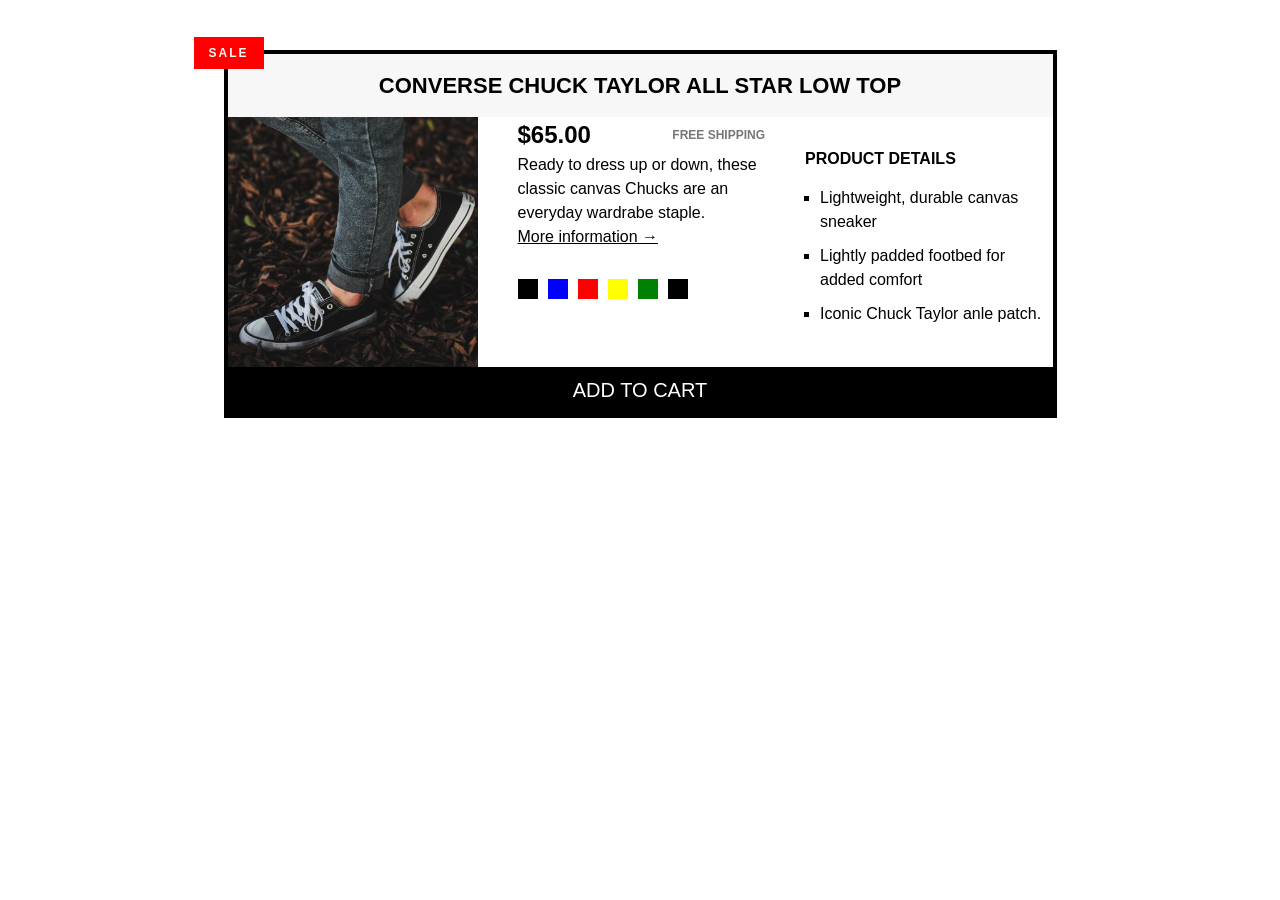
<file: index.html>
<!DOCTYPE html>
<html lang="en">
  <head>
    <meta charset="UTF-8" />
    <meta http-equiv="X-UA-Compatible" content="IE=edge" />
    <meta name="viewport" content="width=device-width, initial-scale=1.0" />
    <link rel="stylesheet" href="mystyle.css" />
    <title>Document</title>
  </head>
  <body>
    <article class="product">
      <h2 class="product-title">Converse Chuck Taylor All Star Low Top</h2>
      <div class="container">
        <img src="challenges.jpg" alt="Converse snickers" width="250" height="250" />

        <div class="product-info">
          <div class="product-price">
            <p class="price"><strong>$65.00</strong></p>
            <p class="shipping">Free Shipping</p>
          </div>

          <p class="sale">SALE</p>
          <p>Ready to dress up or down, these classic canvas Chucks are an everyday wardrabe staple.</p>
          <a class="more-info" href="https://www.converse.com">More information &rarr;</a>

          <div class="product-colors">
            <div class="color"></div>
            <div class="color color-blue"></div>
            <div class="color color-red"></div>
            <div class="color color-yellow"></div>
            <div class="color color-green"></div>
            <div class="color color-brown"></div>
          </div>
        </div>

        <div class="product-details">
          <h3 class="details-title">Product details</h3>
          <ul class="details-list">
            <li>Lightweight, durable canvas sneaker</li>
            <li>Lightly padded footbed for added comfort</li>
            <li>Iconic Chuck Taylor anle patch.</li>
          </ul>
        </div>
      </div>
      <button class="add-cart">Add to cart</button>
    </article>
  </body>
</html>
</file>
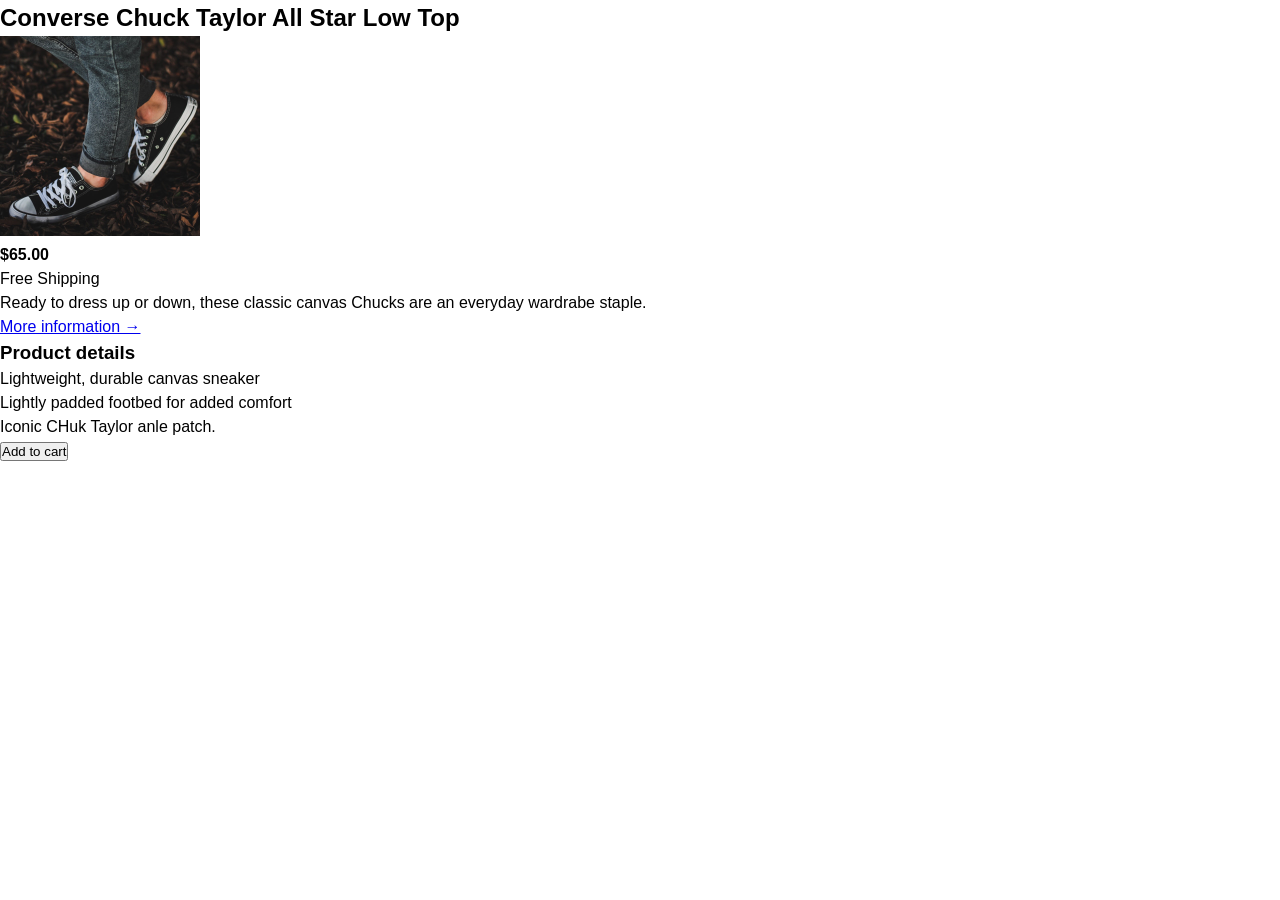
<file: converse.html>
<!DOCTYPE html>
<html lang="en">
  <head>
    <meta charset="UTF-8" />
    <meta http-equiv="X-UA-Compatible" content="IE=edge" />
    <meta name="viewport" content="width=device-width, initial-scale=1.0" />
    <link rel="stylesheet" href="mystyle.css" />
    <title>Document</title>
  </head>
  <body>
    <article>
      <h2>Converse Chuck Taylor All Star Low Top</h2>
      <img src="challenges.jpg" alt="Converse snickers" width="200" height="200" />
      <p><strong>$65.00</strong></p>
      <p class="ship">Free Shipping</p>
      <p>Ready to dress up or down, these classic canvas Chucks are an everyday wardrabe staple.</p>
      <a href="#">More information &rarr;</a>
      <h3>Product details</h3>
      <ul>
        <li>Lightweight, durable canvas sneaker</li>
        <li>Lightly padded footbed for added comfort</li>
        <li>Iconic CHuk Taylor anle patch.</li>
      </ul>
      <button>Add to cart</button>
    </article>
  </body>
</html>
</file>
<file: mystyle.css>
* {
  margin: 0;
  padding: 0;
}

body {
  font-family: sans-serif;
  line-height: 1.5;
}

.container {
  display: flex;
  gap: 40px;
}

.sale {
  color: #f7f7f7;
  background-color: red;
  font-size: 12px;
  font-weight: bold;
  letter-spacing: 2px;
  padding: 7px 15px;
  display: inline-block;
  position: absolute;
  top: -17px;
  left: -34px;
}

.product {
  border: 4px solid #000;
  width: 825px;
  margin: 50px auto;
  position: relative;
}

.product-title {
  background-color: #f7f7f7;
  font-size: 22px;
  text-transform: uppercase;
  text-align: center;
  padding: 15px;
}

/* PRODUCT INFORMATION */

.product-info {
  flex: 1;
}

.product-price {
  display: flex;
  align-items: center;
  justify-content: space-between;
}

.product-text {
  display: inline-block;
  margin-bottom: 10px;
}

.price {
  font-size: 24px;
  font-weight: bold;
}

.shipping {
  font-size: 12px;
  text-transform: uppercase;
  font-weight: bold;
  color: #777;
}

.more-info:link,
.more-info:visited {
  color: black;
  margin-bottom: 30px;
  display: inline-block;
}

.more-info:hover,
.more-info:active {
  text-decoration: none;
}

.product-colors {
  display: flex;
  gap: 10px;
}

.color {
  height: 20px;
  width: 20px;
  background-color: black;
}

.color-blue {
  background-color: blue;
}

.color-red {
  background-color: red;
}

.color-yellow {
  background-color: yellow;
}

.color-green {
  background-color: green;
}

.box-brown {
  background-color: rgb(68, 4, 4);
}

/* PRODUCT DETAILS */

.product-details {
  flex: 1;
}

.details-title {
  font-size: 16px;
  text-transform: uppercase;
  margin-top: 30px;
  margin-bottom: 15px;
}

.details-list {
  margin-left: 15px;
  list-style-type: square;
}
.details-list li {
  margin-bottom: 10px;
}
/* BUTTON */

.add-cart {
  font-size: 20px;
  background-color: black;
  border: none;
  color: white;
  text-transform: uppercase;
  cursor: pointer;
  padding: 12px 18px;
  width: 100%;
}

.add-cart:hover {
  background-color: white;
  color: black;
  padding: 15px;
  border-top: 4px solid black;
}
</file>
